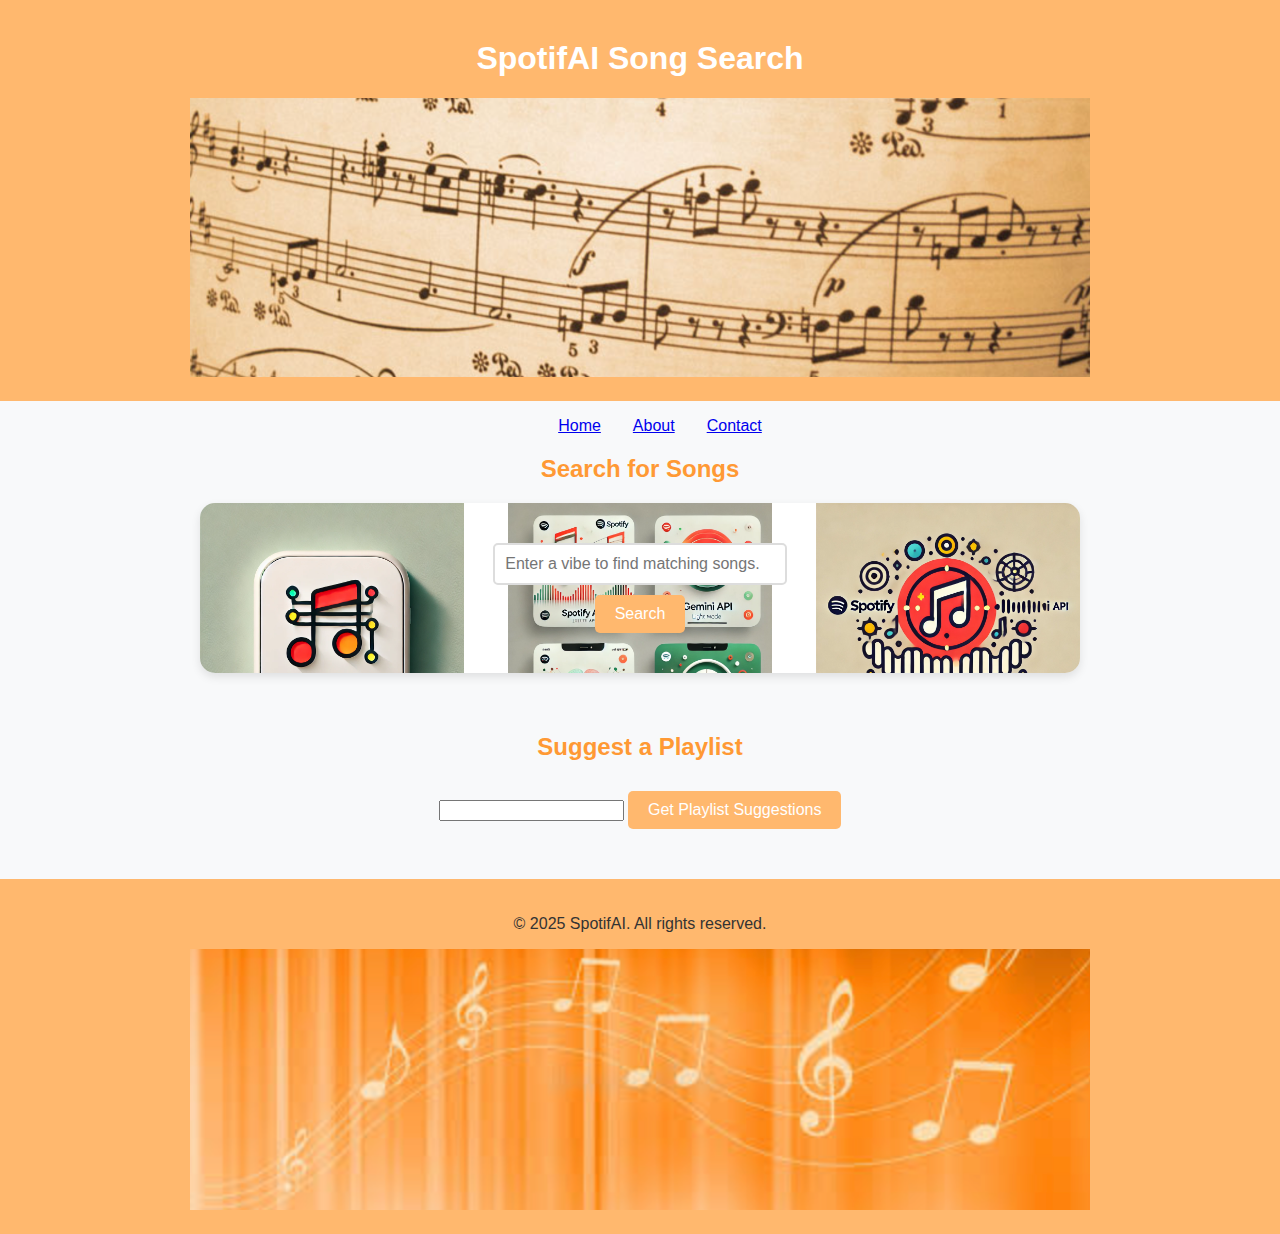
<file: frontend/index.html>
<!DOCTYPE html>
<html lang="en">
  <head>
    <meta charset="UTF-8" />
    <meta name="viewport" content="width=device-width, initial-scale=1.0" />
    <meta name="description" content="SpotifAI Song Search Application" />
    <meta property="og:title" content="SpotifAI" />
    <meta
      property="og:description"
      content="Search for songs based on your mood or vibe."
    />
    <meta property="og:image" content="../static/header.png" />
    <title>SpotifAI Song Search</title>
    <link rel="stylesheet" href="styles.css" />
    <link rel="icon" type="image/png" href="../static/favicon.png" />
  </head>
  <body>
    <!-- Improved semantic structure and accessibility -->
    <header>
      <h1>SpotifAI Song Search</h1>
      <img
        src="../static/header.png"
        alt="SpotifAI Header Graphic"
        class="header-graphic"
        loading="lazy"
      />
    </header>
    <nav>
      <ul class="nav-list">
        <li><a href="#">Home</a></li>
        <li><a href="#">About</a></li>
        <li><a href="#">Contact</a></li>
      </ul>
    </nav>
    <main>
      <section>
        <h2>Search for Songs</h2>
        <div class="search-container">
          <div class="search-background">
            <form
              onsubmit="event.preventDefault(); searchSongs();"
              role="search"
            >
              <input
                type="search"
                id="searchInput"
                placeholder="Enter a vibe to find matching songs..."
                aria-label="Search for songs based on a mood or vibe"
                required
              />
              <button type="submit">Search</button>
            </form>
          </div>
        </div>
        <div id="spinner" class="spinner hidden" aria-busy="true"></div>
        <section id="results" aria-live="polite"></section>
        <div id="not-found" style="display: none" aria-live="polite"></div>
        <div
          id="error-message"
          style="display: none"
          aria-live="assertive"
        ></div>
      </section>
      <section>
        <h2>Suggest a Playlist</h2>
        <input type="text" id="vibeInput" />
        <button id="suggestPlaylistButton">Get Playlist Suggestions</button>
        <div id="playlistSuggestions"></div>
      </section>
    </main>
    <footer>
      <p>&copy; 2025 SpotifAI. All rights reserved.</p>
      <img
        src="../static/footer.png"
        alt="Footer Decoration"
        class="footer-graphic"
        loading="lazy"
      />
    </footer>
    <script src="script.js" defer></script>
  </body>
</html>
</file>
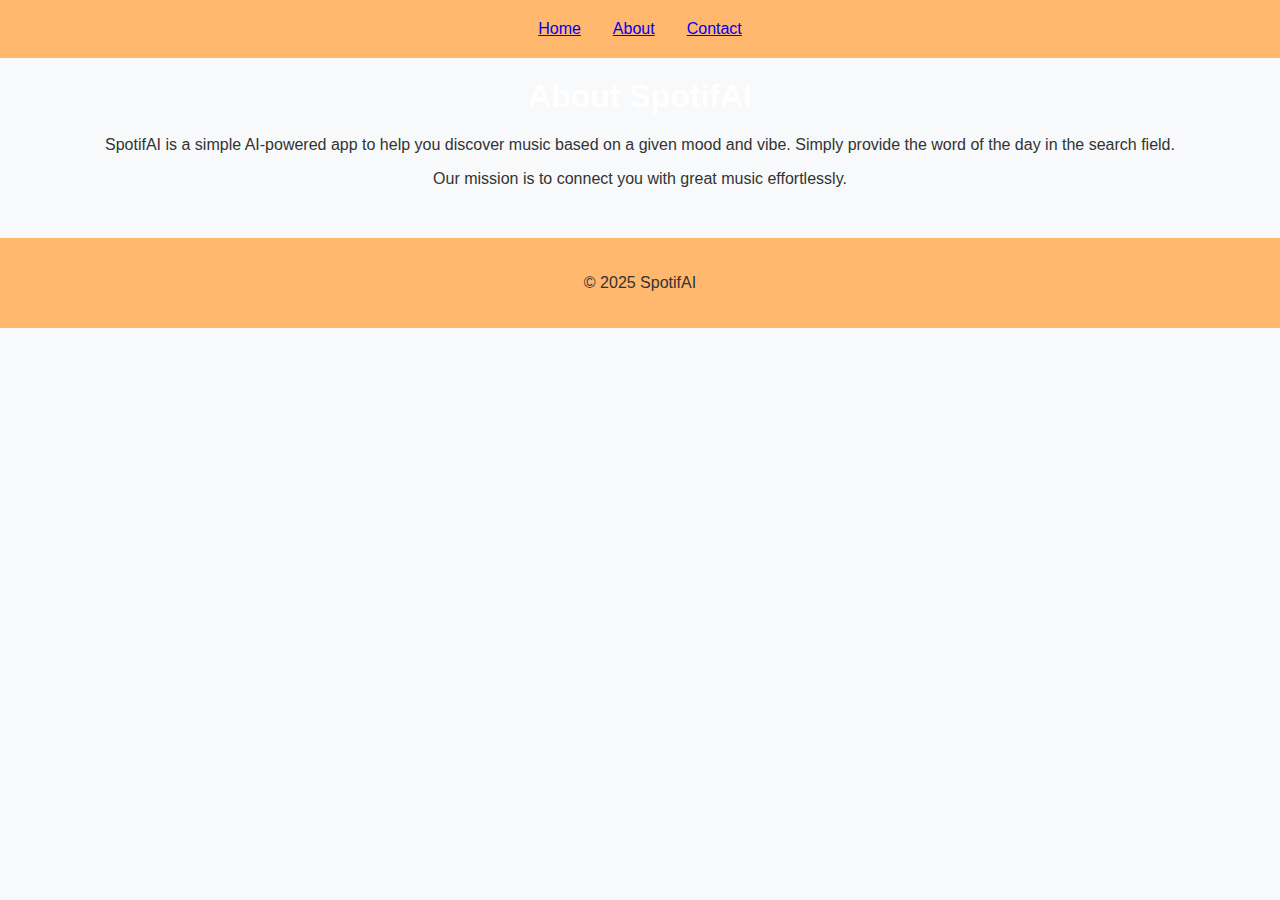
<file: frontend/about.html>
<!DOCTYPE html>
<html lang="en">
  <head>
    <meta charset="UTF-8" />
    <meta name="viewport" content="width=device-width, initial-scale=1" />
    <title>About SpotifAI</title>
    <link rel="stylesheet" href="styles.css" />
  </head>
  <body>
    <header>
      <nav class="nav-list">
        <a href="index.html">Home</a>
        <a href="about.html" class="active">About</a>
        <a href="contact.html">Contact</a>
      </nav>
    </header>

    <main>
      <h1>About SpotifAI</h1>
      <p>
        SpotifAI is a simple AI-powered app to help you discover music based on
        a given mood and vibe. Simply provide the word of the day in the search
        field.
      </p>
      <p>Our mission is to connect you with great music effortlessly.</p>
    </main>

    <footer>
      <p>© 2025 SpotifAI</p>
    </footer>
  </body>
</html>
</file>
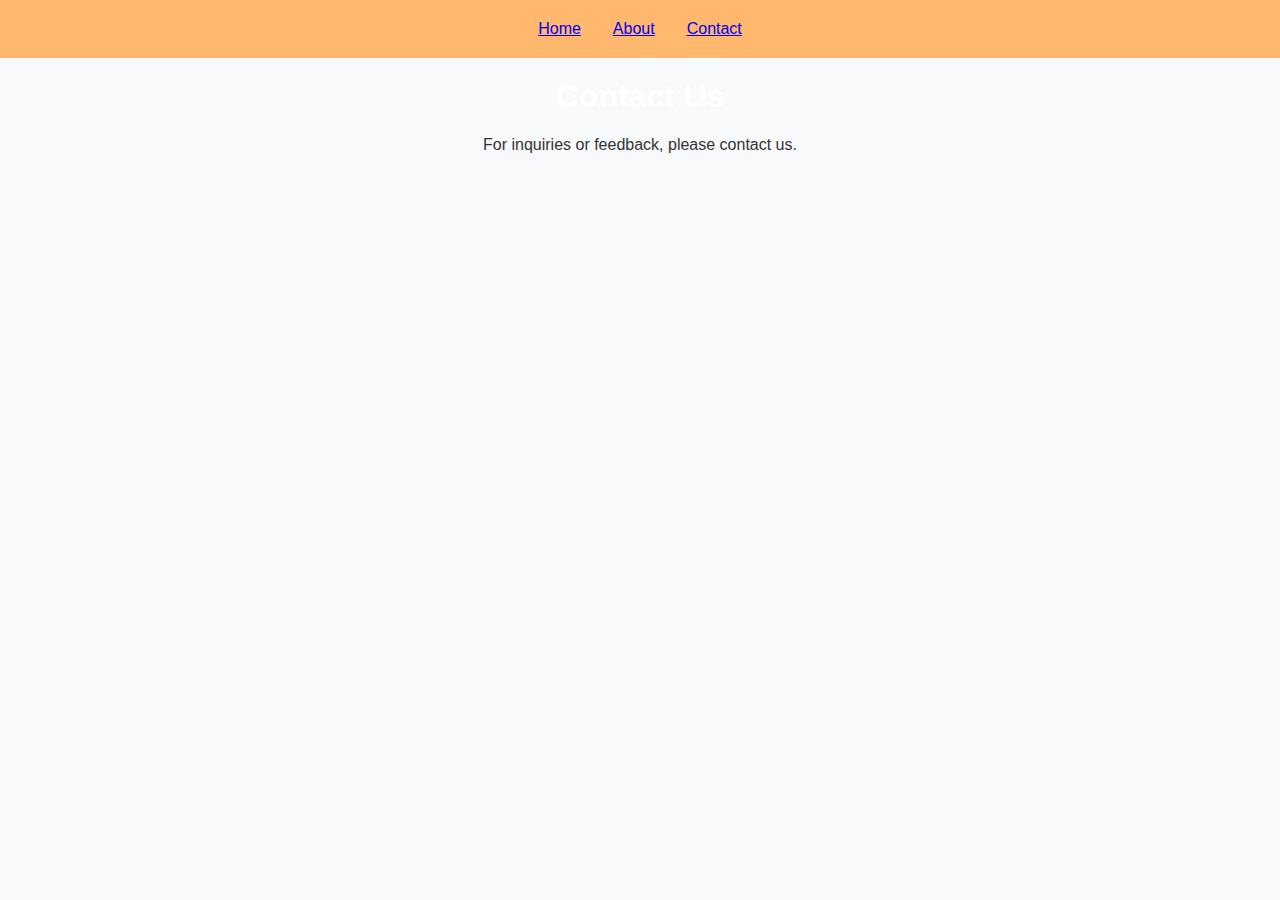
<file: frontend/contact.html>
<!DOCTYPE html>
<html lang="en">
  <head>
    <meta charset="UTF-8" />
    <meta name="viewport" content="width=device-width, initial-scale=1" />
    <title>Contact SpotifAI</title>
    <link rel="stylesheet" href="styles.css" />
  </head>
  <body>
    <header>
      <nav class="nav-list">
        <a href="index.html">Home</a>
        <a href="about.html">About</a>
        <a href="contact.html" class="active">Contact</a>
      </nav>
    </header>

    <main>
      <h1>Contact Us</h1>
      <p>For inquiries or feedback, please contact us.</p>
    </main>
  </body>
</html>
</file>
<file: frontend/styles.css>
/* === GLOBAL CSS VARIABLES === */
:root {
  --primary-color: #ffb86e;
  --secondary-color: #ff9934;
  --background-color: #f8f9fa;
  --text-color: #333;
}

/* === GLOBAL STYLES === */
body {
  font-family: Arial, sans-serif;
  background-color: var(--background-color);
  color: var(--text-color);
  text-align: center;
  margin: 0;
  padding: 0;
}

h1,
h2 {
  text-align: center;
  margin-top: 20px;
}

h1 {
  color: white;
}

h2 {
  color: var(--secondary-color);
}

/* Styling for header */
header {
  width: 100%;
  padding: 20px 0;
  background-color: var(--primary-color);
}

.header-graphic,
.footer-graphic {
  width: 80%;
  max-width: 900px;
  height: auto;
}

/* === NAVIGATION MENU === */
.nav-list {
  display: flex;
  justify-content: center;
  gap: 2rem;
  list-style: none;
}

.search-container {
  display: flex;
  justify-content: center;
  margin-top: 20px;
}

.search-background {
  position: relative;
  width: 90%;
  max-width: 800px;
  padding: 40px;
  display: flex;
  flex-direction: column;
  align-items: center;
  border-radius: 15px;
  background: url("../static/graphic-1.jpg") left top no-repeat,
    url("../static/graphic-2.jpg") center top no-repeat,
    url("../static/graphic-3.jpg") right top no-repeat;
  background-size: 30% auto;
  background-color: rgba(255, 255, 255, 0.9);
  box-shadow: 0 4px 10px rgba(0, 0, 0, 0.1);
}

#searchInput {
  width: 90%;
  max-width: 500px;
  padding: 10px;
  font-size: 16px;
  border: 2px solid #ddd;
  border-radius: 5px;
}

/* === BUTTON STYLING === */
button {
  margin-top: 10px;
  padding: 10px 20px;
  font-size: 16px;
  background-color: var(--primary-color);
  color: white;
  border: none;
  border-radius: 5px;
  cursor: pointer;
}

button:hover {
  background-color: var(--secondary-color);
}

/* === RESULTS SECTION === */
#results {
  margin-top: 20px;
  padding: 10px;
}

/* Styling for individual track items */
.track-card {
  display: flex;
  align-items: center;
  background-color: white;
  border-radius: 10px;
  padding: 15px;
  margin: 10px auto;
  max-width: 600px;
  box-shadow: 0 2px 8px rgba(0, 0, 0, 0.1);
}

.track-image {
  width: 60px;
  height: 60px;
  border-radius: 5px;
  margin-right: 15px;
}

.track-details {
  text-align: left;
}

/* Styling for links to Spotify */
.spotify-link {
  display: inline-block;
  margin-top: 5px;
  text-decoration: none;
  color: var(--primary-color);
  font-weight: bold;
}

/* Styling for links to Spotify on hover */
.spotify-link:hover {
  text-decoration: underline;
}

/* Styling for not found section */
#not-found {
  margin-top: 30px;
  padding: 15px;
  background-color: rgba(255, 0, 0, 0.1);
  border: 1px solid rgba(255, 0, 0, 0.3);
  border-radius: 10px;
  max-width: 600px;
  margin-left: auto;
  margin-right: auto;
}

/* Styling for not found paragraphs */
#not-found p {
  font-size: 16px;
  color: #d9534f;
  font-weight: bold;
}

/* Styling for not found list */
#not-found ul {
  list-style-type: none;
  padding: 0;
  margin: 0;
}

/* Styling for not found list item */
#not-found li {
  font-size: 14px;
  color: #d9534f;
  padding: 5px;
  background: white;
  border-radius: 5px;
  margin: 5px 0;
  box-shadow: 0 2px 6px rgba(0, 0, 0, 0.1);
}

/* Styling for footer */
footer {
  margin-top: 50px;
  padding: 20px 0;
  background-color: var(--primary-color);
}

/* === ERROR & LOADING STYLING === */
.error,
#error-message {
  color: red;
  text-align: center;
  font-weight: bold;
  margin-top: 10px;
}

.spinner {
  display: block;
  margin: 20px auto;
  width: 40px;
  height: 40px;
  border-radius: 50%;
  background: linear-gradient(
    135deg,
    var(--primary-color),
    var(--secondary-color)
  );
  animation: pulse 1.2s infinite ease-in-out;
}

.spinner.hidden {
  display: none;
}

/* Styling for spinner animation */
@keyframes pulse {
  0% {
    transform: scale(1);
    opacity: 1;
  }
  50% {
    transform: scale(1.2);
    opacity: 0.6;
  }
  100% {
    transform: scale(1);
    opacity: 1;
  }
}

/* Responsive design adjustments */
@media (max-width: 768px) {
  .search-background {
    padding: 20px;
    background-size: 45% auto, 45% auto, 45% auto;
  }

  .track-card {
    flex-direction: column;
    align-items: center;
    text-align: center;
  }

  .track-image {
    margin-right: 0;
    margin-bottom: 10px;
  }

  .track-details {
    text-align: center;
  }
}

/* Reduce font size for screens 600px or less to improve readability */
@media (max-width: 600px) {
  body {
    font-size: 14px;
  }
}
</file>
